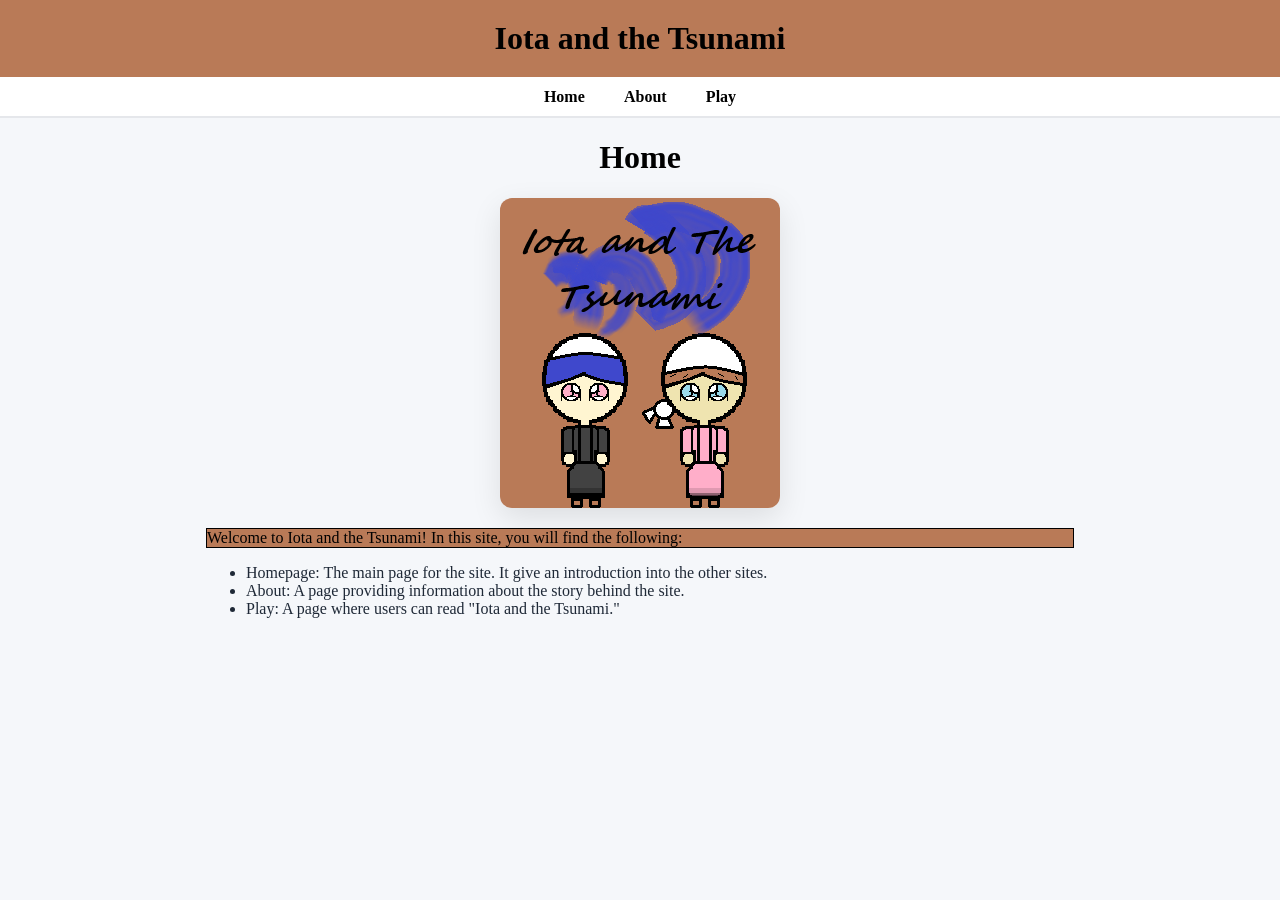
<file: index.html>
<!Doctype html>
<html lang="en">
    <head>
        <meta charset="UTF-8" />
        <meta name="viewport" content="width=device-width, initial-scale=1.0" />
        <title>Web Design Course - Spring 2026</title>
        <link rel="stylesheet" href="style.css" />
    </head>
    <body>

        <header class="site-header">
            <h1>Iota and the Tsunami</h1>
        </header>


        <nav class="nav-horizontal">
            <ul>
                <li><a href="index.html">Home</a></li>
                <li><a href="about.html">About</a></li>
                <li><a href="play.html">Play</a></li>
            </ul>
        </nav>

        <main>
            <h1>Home</h1>
            <img src="images/IotaandTsunamiTittlePicture_Paint.png" alt="Iota and Grace in front of the tsunami" class="title-image" />

            <p> Welcome to Iota and the Tsunami! In this site, you will find the following:</p>

            <ul>
                <li>Homepage: The main page for the site. It give an introduction into the other sites.</li>
                <li>About: A page providing information about the story behind the site.</li>
                <li>Play: A page where users can read "Iota and the Tsunami."</li>
            </ul>
        </main>
    </body>
</html>
</file>
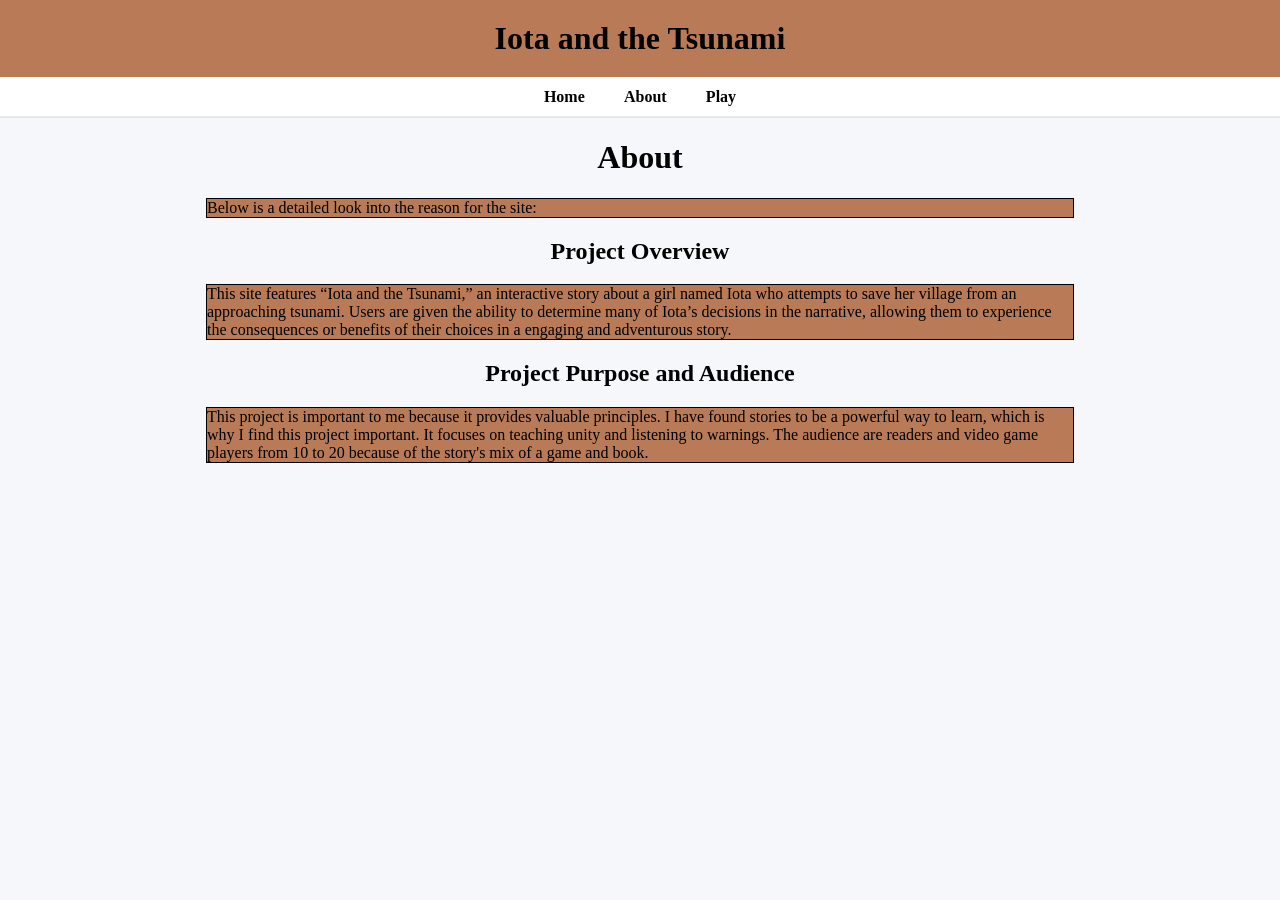
<file: about.html>
<!Doctype html>
<html lang="en">
    <head>
        <meta charset="UTF-8" />
        <meta name="viewport" content="width=device-width, initial-scale=1.0" />
        <title>Web Design Course - Spring 2026</title>
        <link rel="stylesheet" href="style.css" />
    </head>
    <body>

        <header class="site-header">
            <h1>Iota and the Tsunami</h1>
        </header>

        <nav class="nav-horizontal">
            <ul>
                <li><a href="index.html">Home</a></li>
                <li><a href="about.html">About</a></li>
                <li><a href="play.html">Play</a></li>
            </ul>
        </nav>

        <main>
            <h1>About</h1>

            <p> Below is a detailed look into the reason for the site:</p>
            
            <h2>Project Overview</h2>

            <p>This site features “Iota and the Tsunami,” an interactive story about 
                a girl named Iota who attempts to save her village from an approaching tsunami.
                Users are given the ability to determine many of Iota’s decisions in the narrative,
                allowing them to experience the consequences or benefits of their choices in a 
                engaging and adventurous story.
            </p>

            <h2>Project Purpose and Audience</h2>

            <p>This project is important to me because it provides valuable principles. 
                I have found stories to be a powerful way to learn, which is why I find this project 
                important. It focuses on teaching unity and listening to warnings. 
                The audience are readers and video game players from 10 to 20 because of the story's mix of a 
                game and book. 
            </p>
        </main>
    </body>
</html>
</file>
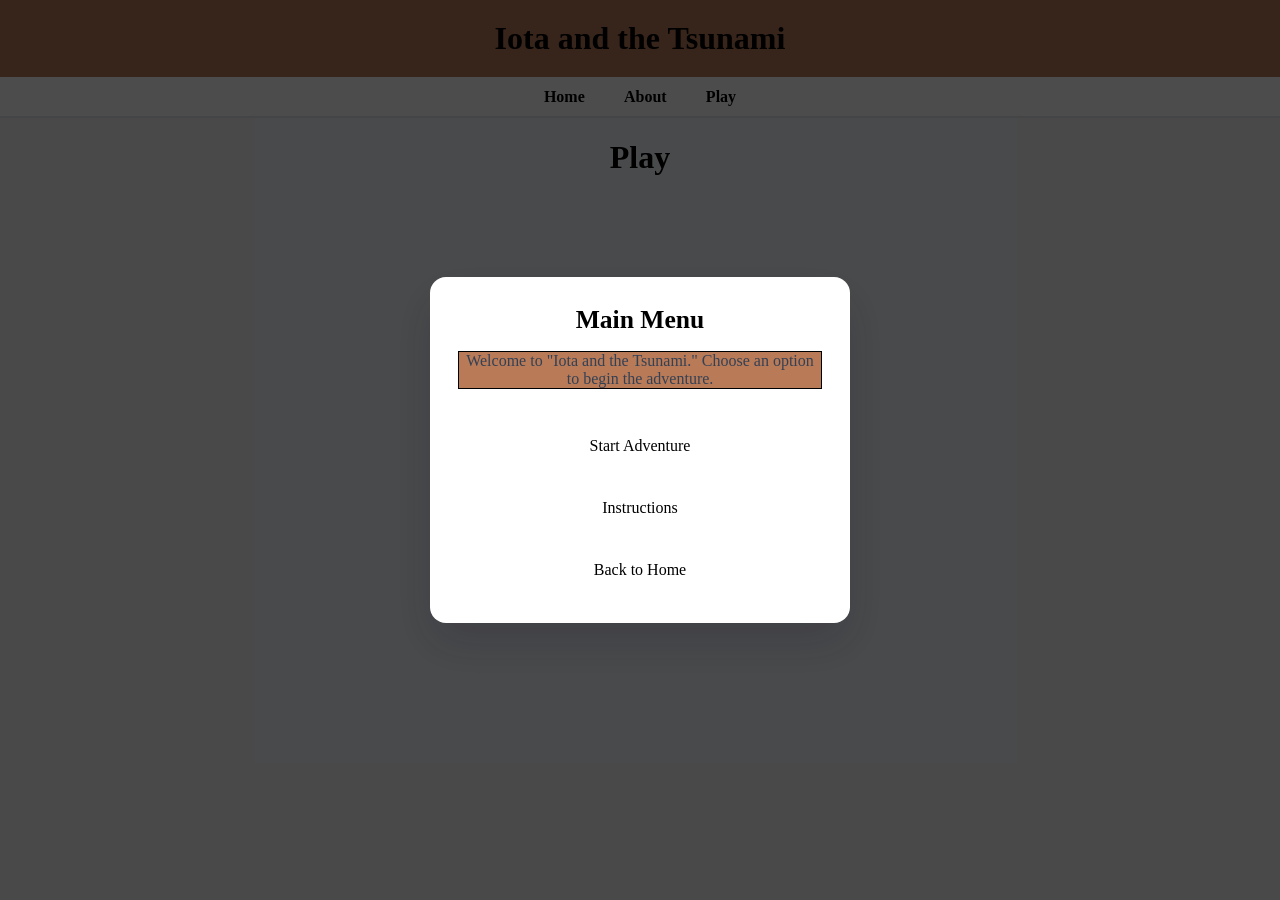
<file: play.html>
<!Doctype html>
<html lang="en">
    <head>
        <meta charset="UTF-8" />
        <meta name="viewport" content="width=device-width, initial-scale=1.0" />
        <title>Web Design Course - Spring 2026</title>
        <link rel="stylesheet" href="style.css" />
    </head>
    <body>

        <header class="site-header">
            <h1>Iota and the Tsunami</h1>
        </header>

        <nav class="nav-horizontal">
            <ul>
                <li><a href="index.html">Home</a></li>
                <li><a href="about.html">About</a></li>
                <li><a href="play.html">Play</a></li>
            </ul>
        </nav>

        <main>
            <h1>Play</h1>

            <div class="menu-screen" id="menuScreen" aria-modal="true" role="dialog">
                <div class="menu-card">
                    <h2>Main Menu</h2>
                    <p>Welcome to "Iota and the Tsunami." Choose an option to begin the adventure.</p>
                    <button id="startButton">Start Adventure</button>
                    <button id="instructionsButton">Instructions</button>
                    <button id="homeButton">Back to Home</button>
                </div>
            </div>

            <div class="play-content hidden" id="playContent">
                <h2>Iota's Journey</h2>
                <p>Press the menu button to return or start the story when it is ready.</p>
            </div>

            <div class="instructions hidden" id="instructionsContent">
                <h2>Instructions</h2>
                <p>Use the menu to navigate Iota's story. Choose "Start Adventure" to progress to the next scene.</p>
                <button class="menu-return" id="backToMenuButton">Return to Menu</button>
            </div>
        </main>
        <script src="script.js"></script>
    </body>
</html>
</file>
<file: style.css>
/* Global */
* {
    box-sizing: border-box;
}
body {
    margin: 0;
    font-family: "Segoe UI", Tahoma, Geneva, Verdana, sans-serif;
    color: #1f2937;
    background: #f5f7fa;
}

/* Header */
.site-header {
    text-align: center;
    background-color: #B97A57;
    color: black;
    padding: 1.25rem 1rem;
}
.site-header h1 {
    margin: 0;
    font-size: 2rem;
    color:black
}
.site-header p {
    margin: 0.5rem 0 0;
    font-size: 1.1rem;
    color: black
}


/* Title Image */
.title-image {
    display: block;
    display: flex;
    justify-self: center;
    max-width: 100%;
    height: auto;
    margin: 1.25rem auto;
    border-radius: 0.75rem;
    box-shadow: 0 10px 30px rgba(0, 0, 0, 0.1);
}

/* Navigation */
.nav-horizontal {
    background: #ffffff;
    border-bottom: 2px solid #e5e7eb;
}

.nav-horizontal ul {

    font-family: Segoe Script;
    display: flex;
    justify-content: center;
    gap: 1.25rem;
    list-style: none;
    margin: 0;
    padding: 0.65rem 1rem;
}
.nav-horizontal a {
    text-decoration: none;
    font-weight: 600;
    color: #000000;
    padding: 0.35rem 0.6rem;
    border-radius: 0.35rem;
    transition: color 0.3s, background 0.3s;
}

.nav-horizontal a:hover {
    background: #000000;
    color: #ffffff;
}
/* Main page spacing */
main {
    max-width: 900px;
    margin: 1.25rem auto;
    padding: 0 1rem;
}

.menu-screen {
    position: fixed;
    inset: 0;
    display: flex;
    align-items: center;
    justify-content: center;
    background: rgba(15, 23, 42, 0.75);
    padding: 1rem;
    z-index: 10;
}

.menu-card {
    width: min(420px, 100%);
    padding: 1.75rem;
    border-radius: 1rem;
    background: #ffffff;
    box-shadow: 0 20px 45px rgba(15, 23, 42, 0.18);
    text-align: center;
}

.menu-card h2 {
    margin-top: 0;
    margin-bottom: 1rem;
    font-size: 1.6rem;
}

.menu-card p {
    margin: 0 0 1.25rem;
    color: #334155;
}

.menu-card button,
.menu-return {
    width: 100%;
    border: none;
    background: #2563eb;
    color: #ffffff;
    padding: 0.9rem 1rem;
    border-radius: 0.75rem;
    font-size: 1rem;
    cursor: pointer;
    margin-top: 0.75rem;
}

.menu-card button:hover,
.menu-return:hover {
    background: #1d4ed8;
}

/* Utility Classes */
.hidden {
    display: none !important;
}

h1,
h2 {
    display: flex;
    justify-content: center;
    font-family: Segoe Script;
    color: black
}

p{
    font-family: Segoe Script;
    font-size: medium;
    color: black;
    border: 1px solid black;
    background-color: #B97A57;
}

li {
    font-family: Segoe Script;
        font-size: medium;

}

/* Menu Screen */
.menu-screen {
    position: fixed;
    inset: 0;
    display: flex;
    align-items: center;
    justify-content: center;
    background: rgba(0, 0, 0, 0.7);
    padding: 1rem;
    z-index: 1000;
}

.menu-card {
    width: min(420px, 100%);
    padding: 1.75rem;
    border-radius: 1rem;
    background: #ffffff;
    box-shadow: 0 20px 45px rgba(15, 23, 42, 0.18);
    text-align: center;
    font-family: Segoe Script;
    font-size: medium;

}

.menu-card h2 {
    margin-top: 0;
    margin-bottom: 1rem;
    font-size: 1.6rem;
}

.menu-card button,
.menu-return,
#continueButton,
#menuReturnButton {
    font-family: Segoe Script;
    width: min(320px, 100%);
    border: none;
    background: #ffffff;
    color: #000000;
    padding: 1rem 1.15rem;
    border-radius: 0.85rem;
    font-size: medium;
    cursor: pointer;
    margin-top: 0.75rem;
    transition: background 0.3s, transform 0.2s ease, color 0.3s;
}

.menu-card button:hover,
.menu-return:hover,
#continueButton:hover,
#menuReturnButton:hover {
    background: #000000;
    transform: translateY(-4px);
    color: #ffffff;
}

.play-content,
.instructions {
    margin-top: 30px;
    text-align: center;
}

.story-text {
    display: flex;
    flex-direction: column;
    align-items: center;
    gap: 1rem;
    max-width: 900px;
    margin: 0 auto;
    padding: 1rem;
}

.story-text button {
    font-family: Segoe Script;
    width: min(320px, 100%);
    border: none;
    color: #000000;
    padding: 1rem 1.15rem;
    border-radius: 0.85rem;
    font-size: 1rem;
    cursor: pointer;
    transition: background 0.3s, transform 0.2s ease, color 0.3s;
}

.story-text button:hover {
    background: #000000;
    transform: translateY(-4px);
    color: #ffffff;
}

/* Story Scene */

.story-scene {
    display: flex;
    justify-content: center;
    align-items: center;
    gap: 30px;
    margin-top: 30px;
    flex-wrap: wrap;
    background-color: #B97A57;
}

/* Chapter Images and Text */
.Chapter1,
.Chapter2,
.Chapter3 {
    display: flex;
    justify-content: center;
    align-items: center;
    gap: 30px;
    margin-top: 30px;
    flex-wrap: wrap;
}

.Iota-text {
    max-width: 400px;
    text-align: left;
}

.Iota-image img {
    width: 150px;
    height: auto;
    max-width: 100%;
    border-radius: 10px;
    box-shadow: 0 4px 10px rgba(0, 0, 0, 0.3);
}

.village-text {
    max-width: 400px;
    text-align: left;
}

.village-image img {
    width: 150px;
    height: auto;
    max-width: 100%;
    border-radius: 10px;
    box-shadow: 0 4px 10px rgba(0, 0, 0, 0.3);
}

.shore_Paint img {
    width: 150px;
    height: auto;
    max-width: 100%;
    border-radius: 10px;
    box-shadow: 0 4px 10px rgba(0, 0, 0, 0.3);
}
.Grace-text {
    max-width: 400px;
    text-align: left;
}

.Grace-image img {
    width: 150px;
    height: auto;
    max-width: 100%;
    border-radius: 10px;
    box-shadow: 0 4px 10px rgba(0, 0, 0, 0.3);
}

.Crowd-text {
    max-width: 400px;
    text-align: left;
}

.Crowd-image img {
    width: 150px;
    height: auto;
    max-width: 100%;
    border-radius: 10px;
    box-shadow: 0 4px 10px rgba(0, 0, 0, 0.3);
}

.Jerry-text {
    max-width: 400px;
    text-align: left;
}

.Jerry-image img {
    width: 150px;
    height: auto;
    max-width: 100%;
    border-radius: 10px;
    box-shadow: 0 4px 10px rgba(0, 0, 0, 0.3);
}

.Mark-text {
    max-width: 400px;
    text-align: left;
}

.Mark-image img {
    width: 150px;
    height: auto;
    max-width: 100%;
    border-radius: 10px;
    box-shadow: 0 4px 10px rgba(0, 0, 0, 0.3);
}

/* Media query for laptop and larger screens */
@media (min-width: 768px) {
    .Iota-image img,
    .village-image img,
    .Mark-image img,
    .Grace-image img {
        width: 250px;
    }
}
</file>
